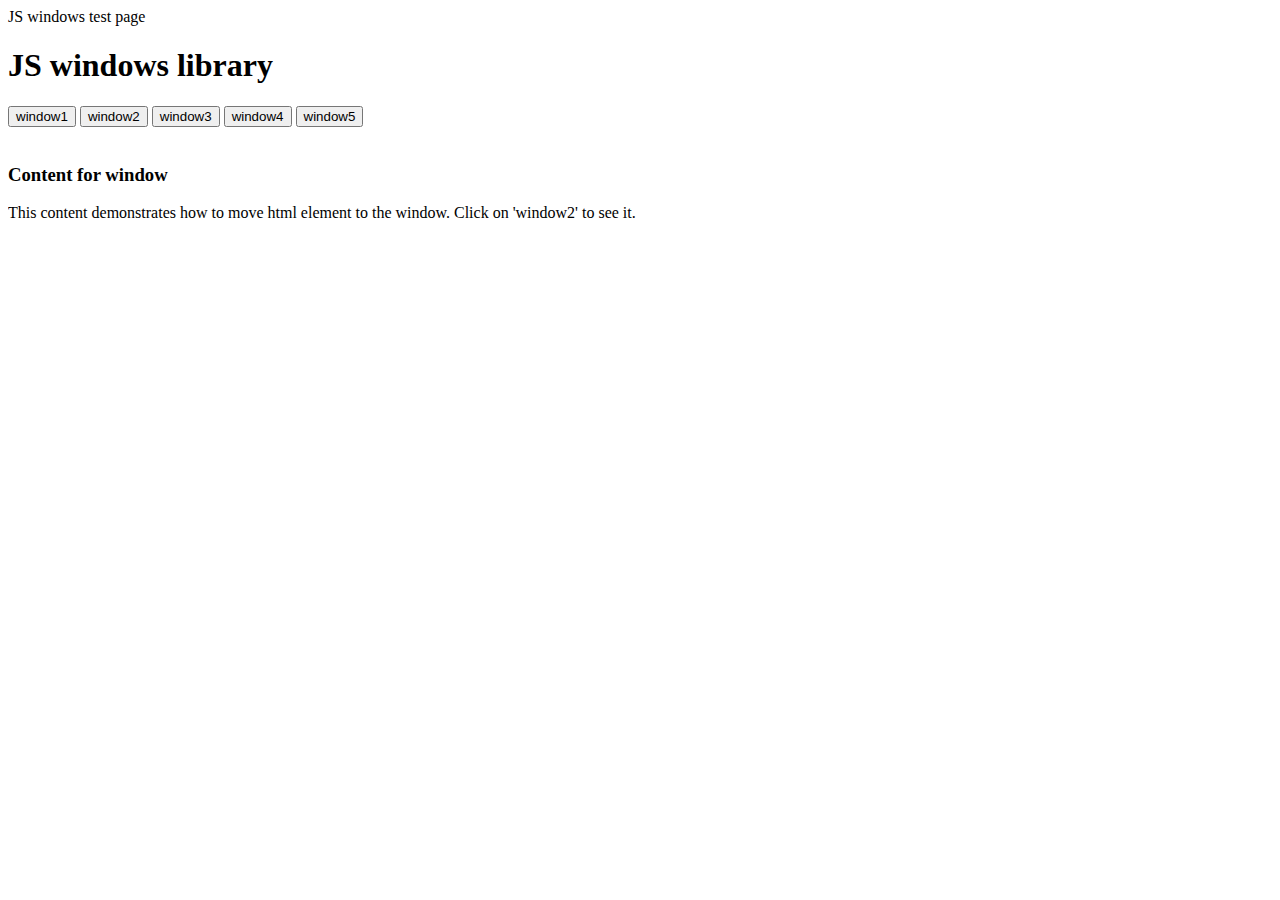
<file: index.html>
<html>
<head>
JS windows test page
<link rel='stylesheet' href='jswin.css'>
<link rel="stylesheet" href="jswin.css">
</head>
<body>
    <h1>JS windows library</h1>
<button>window1</button>
<button>window2</button>
<button>window3</button>
<button>window4</button>
<button>window5</button>
<div id='elem3' style='margin: 0px'>&nbsp;
    <h3>Content for window</h3>
    This content demonstrates how to move html element to the window. Click on 'window2' to see it.
</div>
<script src='jswin.js'></script>
<script src='https://raw.githubusercontent.com/kasm/jswin/main/jswin.js'></script>
<script>
    var jswin = new JSWIN()

    var buttons = document.querySelectorAll('button')
    buttons[0].addEventListener('click', () => {
        jswin.createWindow('<div>This is window content from html</div>', 
            'window created from html string', {
            pos: [50, 200] //  no size specified, use default
        })
    })

    buttons[1].addEventListener('click', () => {
        jswin.createWindow('#elem3', 'element moved to window', {
            pos: [110, 230], size: [210, 220]
        })
    })

    buttons[2].addEventListener('click', () => {
        jswin.createWindow('https://ixbt.com', 'iframe with site', {
            pos: [150, 250], size: [500, 400]
        })
    })

    buttons[3].addEventListener('click', () => {
        jswin.createWindow('<div>This window flys to target position</div>', 'fly window', {
            pos: [400, 200], size: [300, 300], trans: 1000
        })
    })

    buttons[4].addEventListener('click', () => {
        jswin.createWindow('<div>Default position and size</div>', 'fly window', {
            trans: 1000
        })
    })
</script>
</file>
<file: jswin.css>
.jswin-main {
    z-index: 100;
    position: fixed;
    width: 30px;
    height: 20px;
    left: 100px;
    top: 100px;
    border: 1px solid black;
}

.jstitle {
    background-color: greenyellow;
    display: flex;
    flex-wrap: nowrap;
    justify-content: space-between;
    cursor: default;
    margin: auto
}

.jswin-container {
    width: 100%;
    background-color: floralwhite;
}
.small {
    transform: scale(0.1);
    transition: transform 3s;
}

.jswin-cover {
    width: 100%;
    height: 100%;
    opacity: 0.5;
    z-index: 9999;
    background: 'rgba(0,0,0,0)';
    position: absolute;
    bottom: 0px;
    left: 0px;
}
.jstitle span { 
    padding: 0px 3px; 
    cursor: pointer;
}
</file>
